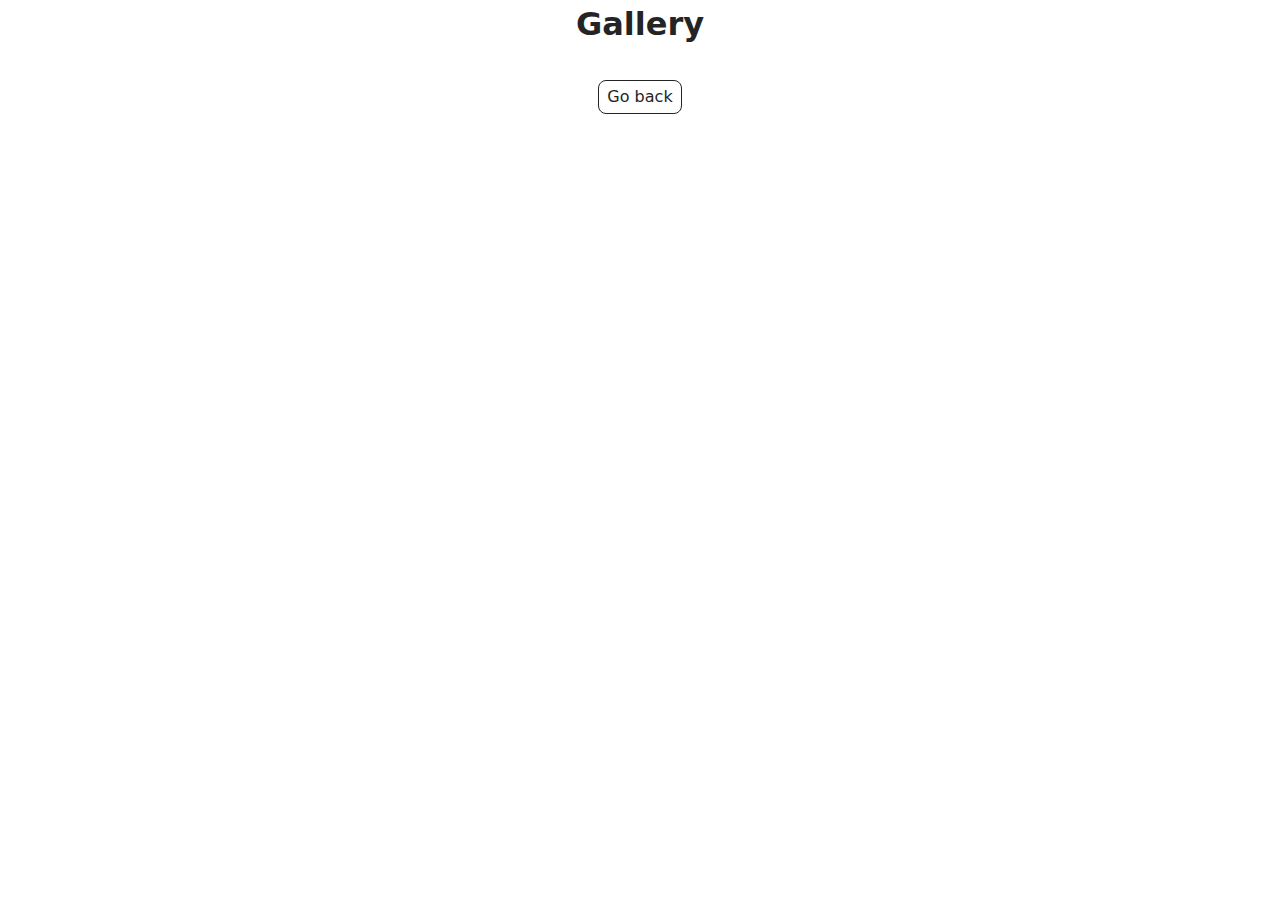
<file: src/1-gallery.html>
<!DOCTYPE html>
<html lang="en">

<head>
  <meta charset="UTF-8" />
  <meta http-equiv="X-UA-Compatible" content="IE=edge" />
  <meta name="viewport" content="width=device-width, initial-scale=1.0" />
  <title>Gallery</title>
  <link rel="stylesheet" href="./css/styles.css" />
</head>

<body>


  <main>
    <div class="container">
      <h1 class="main-title">
        Gallery
      </h1>
      <a class="back-link" href="./index.html">Go back</a>

    </div>
  </main>
  <script type="module" src="./js/1-gallery.js"></script>
</body>

</html>
</file>
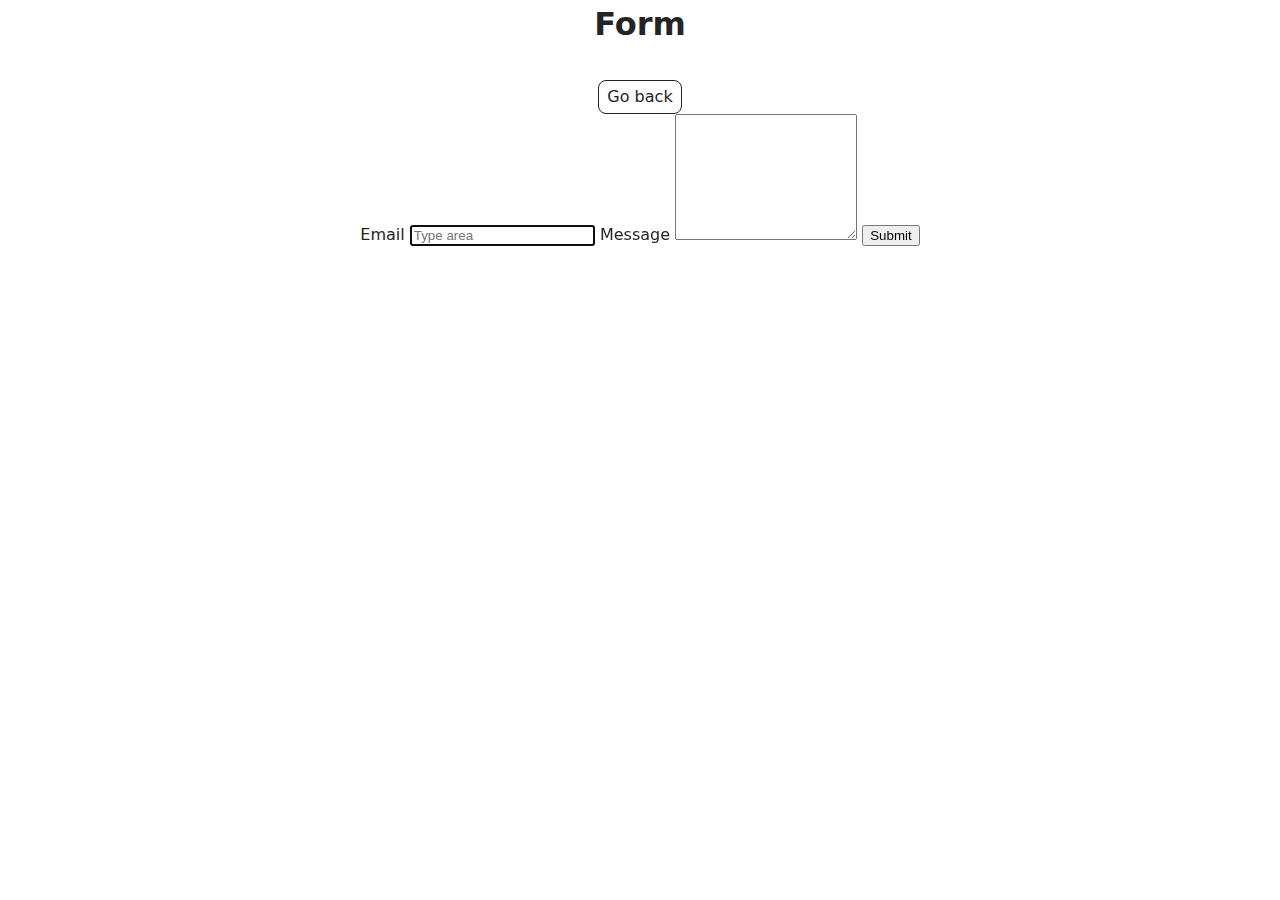
<file: src/2-form.html>
<!DOCTYPE html>
<html lang="en">

<head>
  <meta charset="UTF-8" />
  <meta http-equiv="X-UA-Compatible" content="IE=edge" />
  <meta name="viewport" content="width=device-width, initial-scale=1.0" />
  <title>Form</title>
  <link rel="stylesheet" href="./css/styles.css" />
</head>

<body>


  <main>
    <div class="container">
      <h1 class="main-title">
        Form
      </h1>
      <a class="back-link" href="./index.html">Go back</a>

    </div>

    <form class="feedback-form" autocomplete="off">
      <label class="label-e">
        Email
        <input class="input-e" type="email" name="email" placeholder="Type area" autofocus />
      </label>
      <label class="label-m">
        Message
        <textarea class="textarea-m" name="message" rows="8"></textarea>
      </label>
      <button class="btn" type="submit">Submit</button>
    </form>


  </main>
  <script type="module" src="./js/2-form.js"></script>
</body>

</html>
</file>
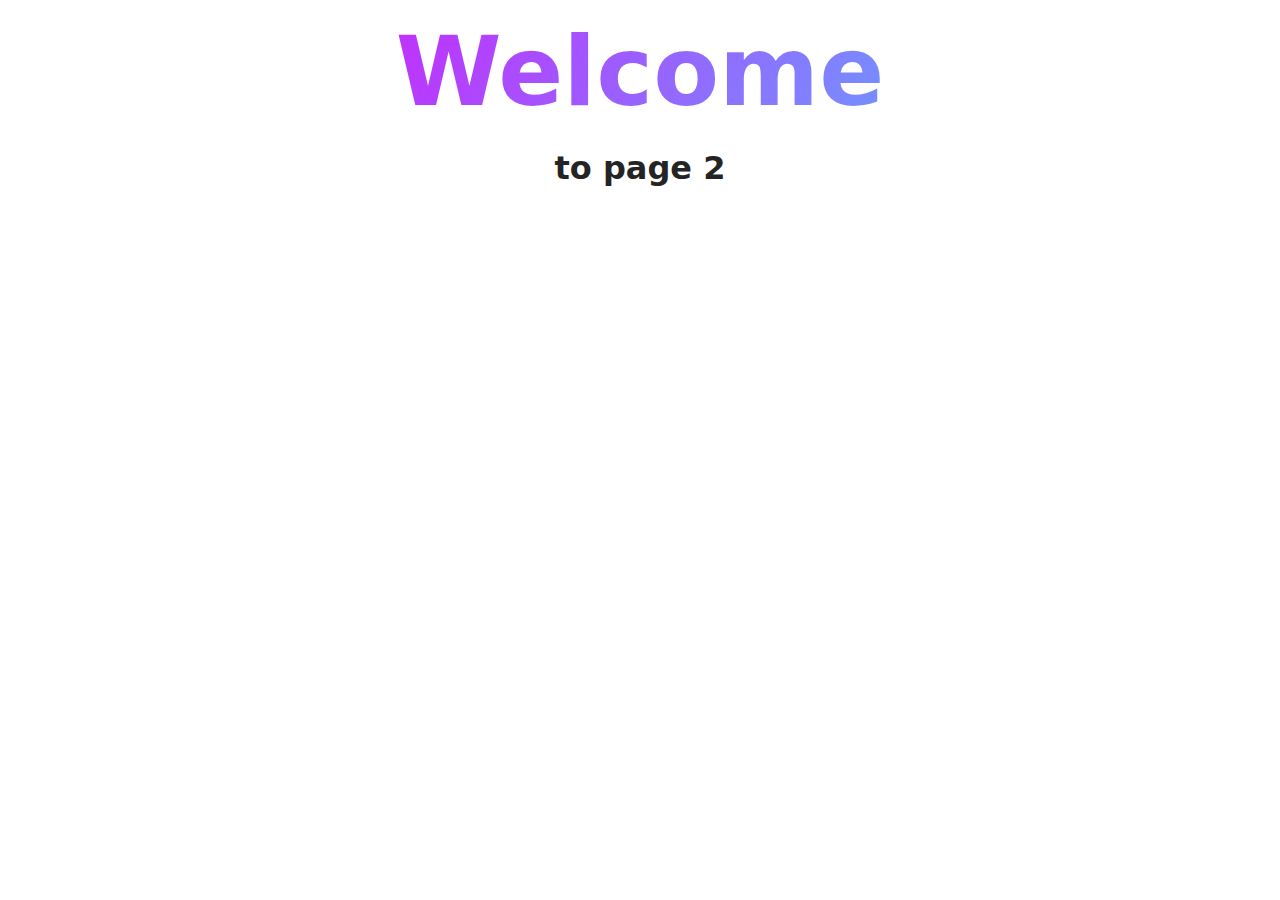
<file: src/page-2.html>
<!DOCTYPE html>
<html lang="en">
  <head>
    <meta charset="UTF-8" />
    <meta http-equiv="X-UA-Compatible" content="IE=edge" />
    <meta name="viewport" content="width=device-width, initial-scale=1.0" />
    <title>Page 2</title>
    <link rel="stylesheet" href="./css/styles.css" />
  </head>
  <body>
    <load
      src="./partials/header.html"
      icon-path="./img/sprite.svg#logo"
      highlight-act="active"
    />

    <main>
      <div class="container">
        <h1 class="main-title">
          <span class="main-title-gradient">Welcome</span> to page 2
        </h1>
        <load src="./partials/back-link.html" />
      </div>
    </main>

    <load src="./partials/footer.html" />
  </body>
</html>
</file>
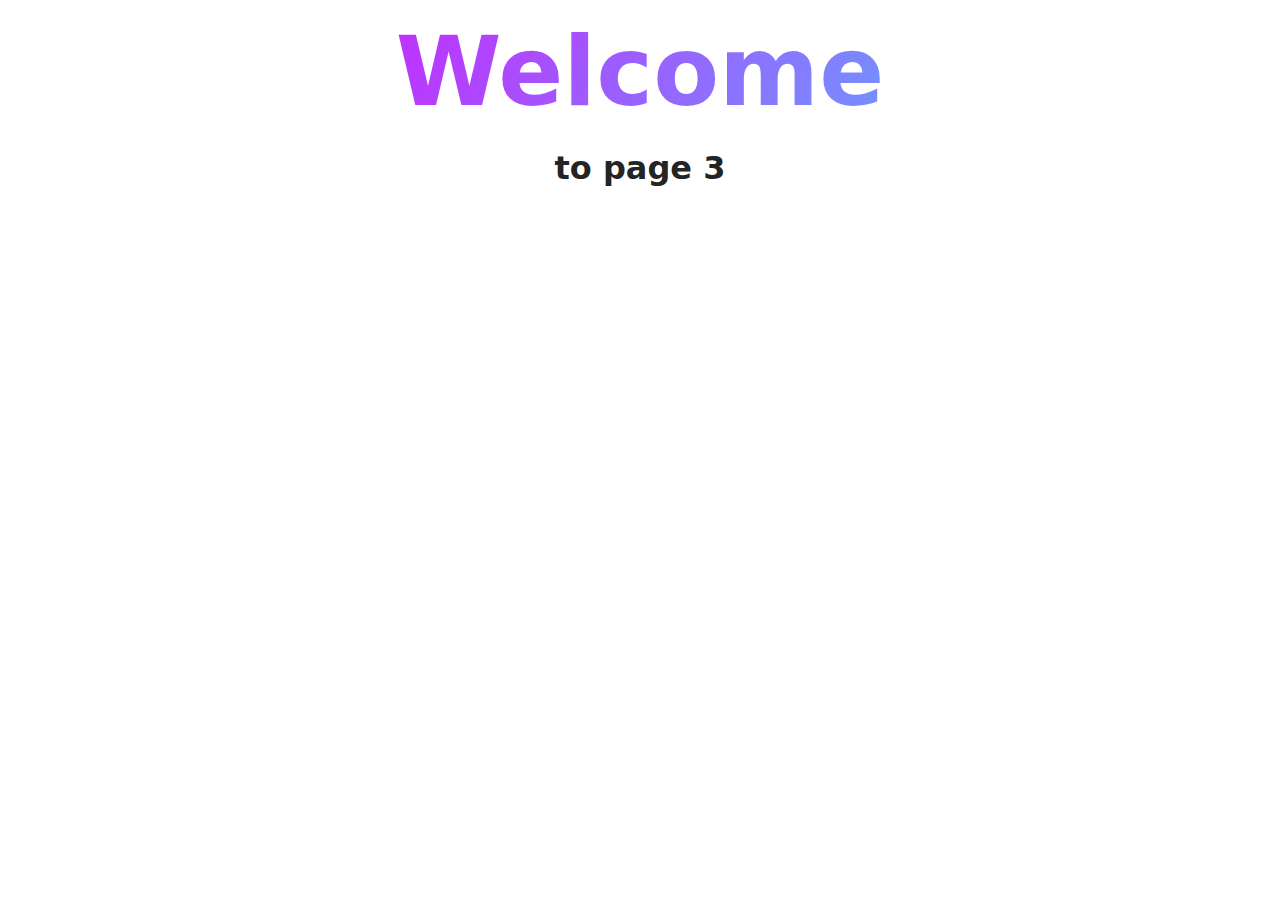
<file: src/page-3.html>
<!DOCTYPE html>
<html lang="en">
  <head>
    <meta charset="UTF-8" />
    <meta http-equiv="X-UA-Compatible" content="IE=edge" />
    <meta name="viewport" content="width=device-width, initial-scale=1.0" />
    <title>Page 3</title>
    <link rel="stylesheet" href="./css/styles.css" />
  </head>
  <body>
    <load
      src="./partials/header.html"
      icon-path="./img/sprite.svg#logo"
      highlight-curr="active"
    />

    <main>
      <div class="container">
        <h1 class="main-title">
          <span class="main-title-gradient">Welcome</span> to page 3
        </h1>
        <load src="./partials/back-link.html" />
      </div>
    </main>

    <load src="./partials/footer.html" />
  </body>
</html>
</file>
<file: src/css/styles.css>
/**
  |============================
  | include css partials with
  | default @import url()
  |============================
*/
/* Common styles */
@import url('./reset.css');
@import url('./base.css');
@import url('./container.css');
@import url('./animations.css');

/* Sections style */
@import url('./header.css');
@import url('./vite-promo.css');
@import url('./badges.css');
@import url('./back-link.css');
@import url('./footer.css');
</file>
